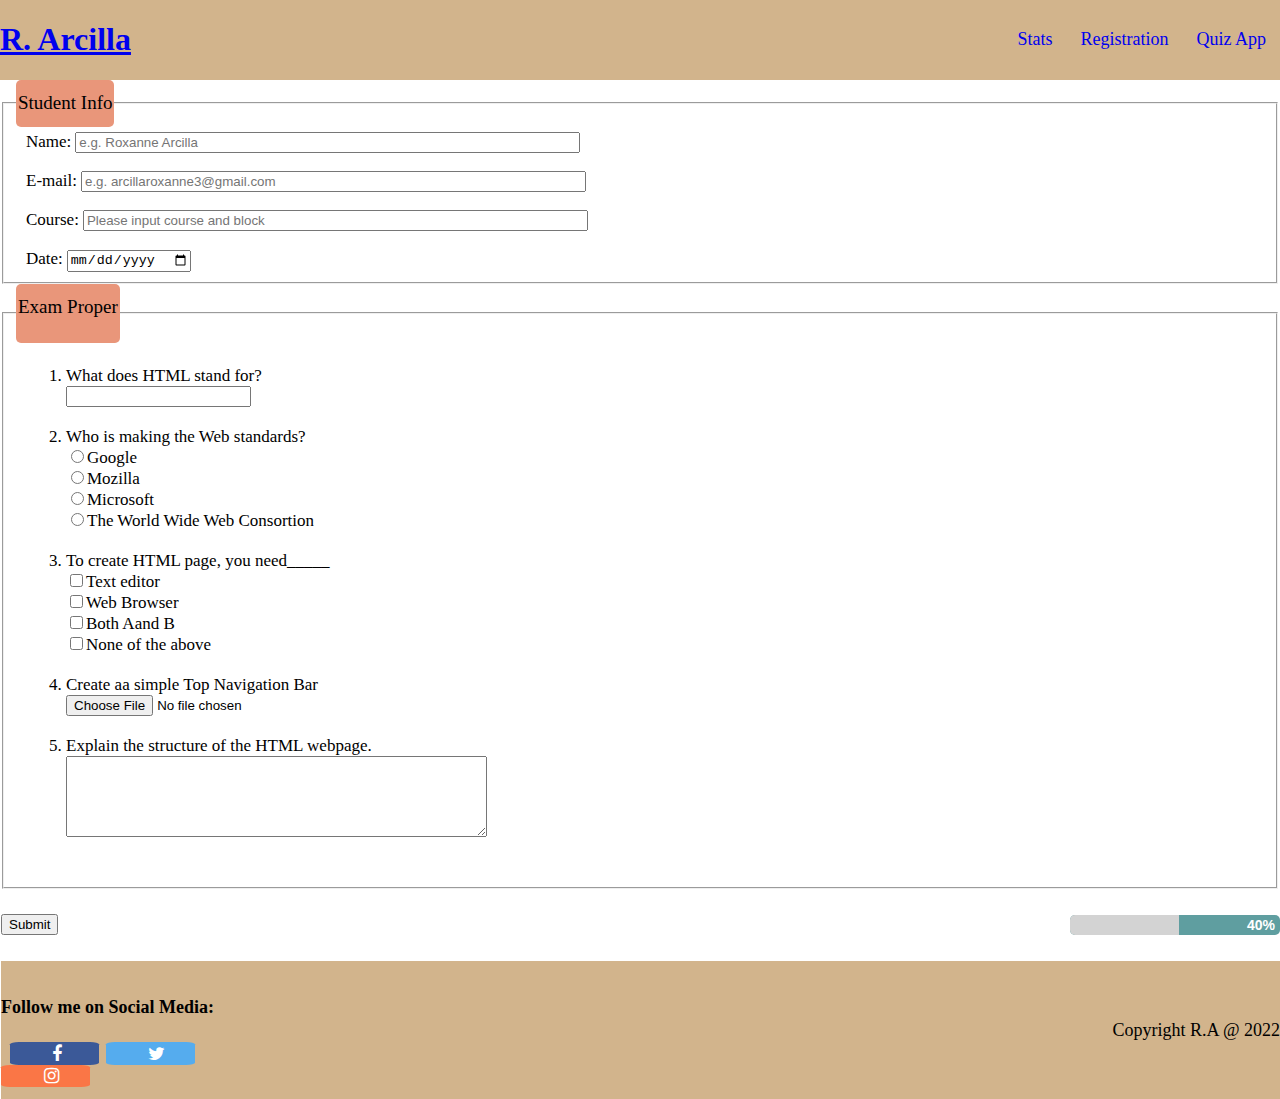
<file: quiz app.html>
<!DOCTYPE html>
<html lang="en">

 <head>
   <title>HTML and CSS</title>
   <link rel="stylesheet" href="qstyle.css">
   <link rel="stylesheet" href="https://cdnjs.cloudflare.com/ajax/libs/font-awesome/4.7.0/css/font-awesome.min.css">

 </head>
 <body>
   <body class="quiz">
      <nav class="navs">
      <h1><a href="quiz app.html">R. Arcilla</a></h1>
      <div class="nav-links">

    <ul>
      <li><a href="Stats">Stats</a></li>
      <li><a href="registration.html">Registration</a></li>
      <li><a href="quiz app.html">Quiz App</a></li>
    </ul>
      </nav>

      <form class="quiz">
         <fieldset class="stu-info">
            <legend>Student Info</legend>
            <label for="name">Name:</label>
            <input type="text" id="name" placeholder="e.g. Roxanne Arcilla" size="60"><br>

            <br>
            <label for="e-mail">E-mail:</label>
            <input type="text" id="email" placeholder="e.g. arcillaroxanne3@gmail.com" size="60"><br>

            <br>
            <label for="course">Course:</label>
            <input type="text" id="course" placeholder="Please input course and block" size="60"><br>

            <br>
            <label for="date">Date:</label>
           <input type="date" input placeholder="Date" class="date">
         </fieldset>

         <fieldset class="exam">
            <legend>Exam Proper</legend>
            
            <ol>
               <li>What does HTML stand for?</li>
               <input type="text" id="one" cols="20" rows="3"></textarea><br>
               
               <br>
               <li>Who is making the Web standards?</li>
               <input type="radio" name="level" value="Google" />Google<br>
               <input type="radio" name="level" value="Mozilla" />Mozilla<br>
               <input type="radio" name="level" value="Microsoft"/>Microsoft<br>
               <input type="radio" name="level" value="The World Wide Web Consortion" />The World Wide Web Consortion<br>
               <br>

               <li>To create HTML page, you need_____</li>
               <input type="checkbox" name="level" value="A. Text editor"/>Text editor<br>
               <input type="checkbox" name="level" value="B. Web Browse"/>Web Browser<br>
               <input type="checkbox" name="level" value="Both A and B"/>Both Aand B<br>
               <input type="checkbox" name="level" value="None of the above"/>None of the above<br>

               <br>
               <li>Create aa simple Top Navigation Bar</li>
               <input type="file" name="file"  value="file"><br>

               <br>
               <li>Explain the structure of the HTML webpage.</li>
               <textarea rows="5" cols="50"></textarea><br/>
            </ol>
            <br>
            </fieldset>
      </form>
      </body>
      <div class="submit">
      <input type="submit" value="Submit" />
      <div class="progress">
        <div class="progress__fill" style="width: 50%;"></div>
        <span class="progress__text">40%</span>
      </div>
      </body>
      <br>
      
   <footer>
    <div class="foooter">
      <h4>Follow me on Social Media:</h4>
      <a href="Copyright R.A @ 2022"></a>
        <a href="https://www.facebook.com/roxannearcilla1671" class="fa fa-facebook"></a>

                  <a href="https://twitter.com/Roxannearcilla2?t=Ni5egr4Jo9lenskGz2utLw&s=07" class="fa fa-twitter"></a>

                  <a href="https://www.instagram.com/rroxyy_arcilla/" class="fa fa-instagram"></a>
    </div>
    <div class="copy">
      <p>Copyright R.A @ 2022</p>
      </div>
   </footer>

  </body>
</html>
</file>
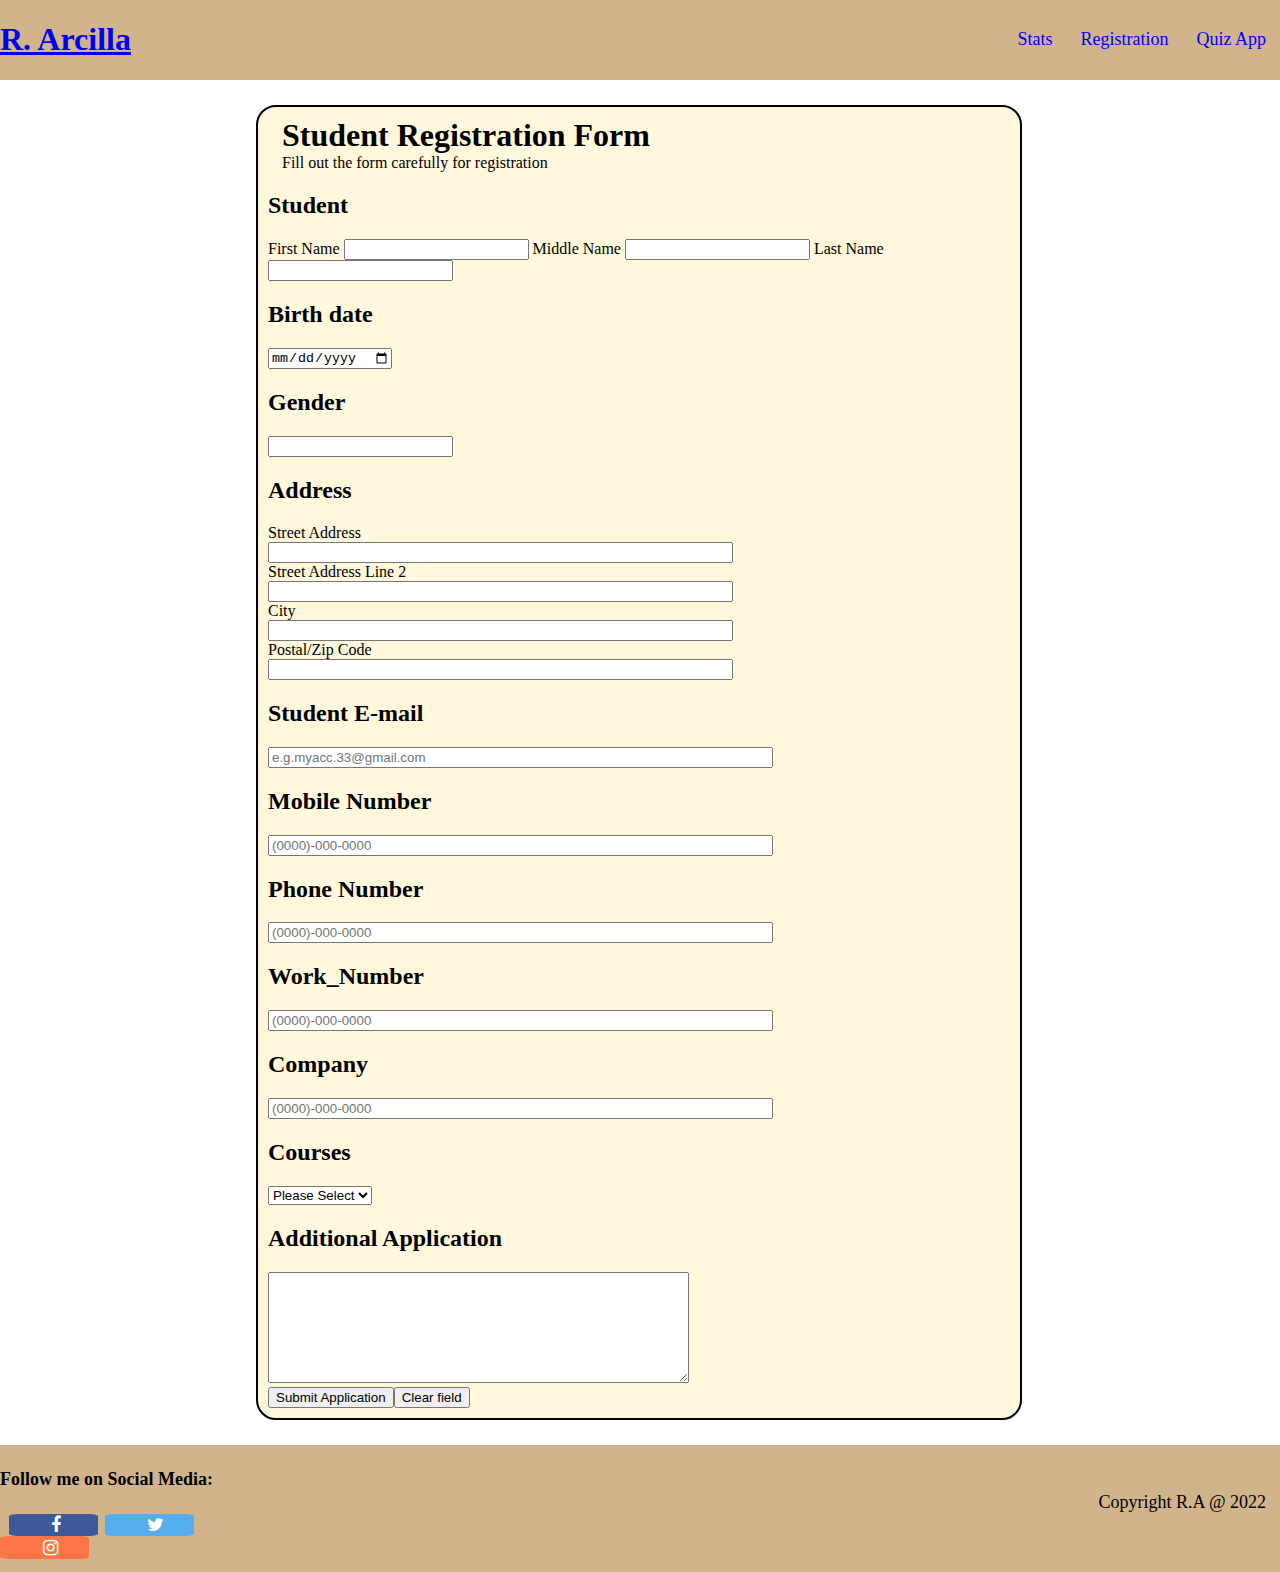
<file: registration.html>
<!DOCTYPE html>
<html lang="en">

 <head>
   <title>HTML and CSS</title>
   <link rel="stylesheet" href="rstyle.css">
   <link rel="stylesheet" href="https://cdnjs.cloudflare.com/ajax/libs/font-awesome/4.7.0/css/font-awesome.min.css">

 </head>
 <body>
   <body class="registration">
      <nav class="navs">
         <h1><a href="registration.html">R. Arcilla</a></h1>
         <div class="navs-links">

            <ul>
               <li><a href="stats.html">Stats</a></li>
               <li><a href="registration.html">Registration</a></li>
               <li><a href="quiz app.html">Quiz App</a></li>
            </ul>
         </nav>

               <body>
                  <div class="regform">
                     <h1><caption>Student Registration Form</caption></h1>
                     <p>Fill out the form carefully for registration</p>

                     <form>
                        <div id="name"></div>
                      <h2 class="name">Student</h2>
                      <label class="firstlabel">First Name</label>
                      <input class="firstname" type="text" name="first_name">

                      <label class="middlelabel">Middle Name</label>
                      <input class="middlename" type="text" name="middle_name">

                      <labelt class="lastlabel">Last Name</label>
                      <input class="lastname" type="text" name="last_name">
                     
                     <h2 class="name">Birth date</h2>
                     <input type="date" name="bithdate" min.="01" max="12">
                     <h2 class="name">Gender</h2>
                     <input type="text" name="gender" min.="01" max="12">
                     
                     <h2 class="name">Address</h2> 
                     <label class="addresslabel">Street Address</label>
                     <br>
                     <input classs="Address" type="text" name="Address" size="55">
                     <br>
                     <label class="addresslabel">Street Address Line 2</label>
                     <br>
                     <input classs="Address" type="text" name="Address" size="55">
                    <br>
                     <label class="citylabel">City</label>
                     <br>
                     <input classs="city" type="text" name="city" size="55"><br>
                     <label class="postal/zipcodelabel">Postal/Zip Code</labe><br>
                     <input classs="postal/zipcodelabel" type="text" name="postal/zip code" size="55">
                     
                     <h2 class="name">Student E-mail</h2>
                     <input type="text" name="student e-mail" placeholder="e.g.myacc.33@gmail.com" size="60">
                     <input type="hidden" name="student_e-mail" size="60">
                     <label class="student-emaillabel"></label>

                     <h2 class="name">Mobile Number</h2>
                     <input type="text" name="student_e-mail" placeholder="(0000)-000-0000" size="60">
                     <input type="hidden" name="phone_number" size="55">

                     <h2 class="name">Phone Number</h2>
                     <input type="text" name="phone_number" placeholder="(0000)-000-0000" size="60">
                     <input type="hidden" name="phone_number" size="55">

                     <h2 class="name">Work_Number</h2>
                     <input type="text" name="work_number" placeholder="(0000)-000-0000" size="60">
                     <input type="hidden" name="phone_number" size="55">
                     <br>

                     <h2 class="name">Company</h2>
                     <input type="text" name="work_number" placeholder="(0000)-000-0000" size="60"><br>

                     <h2 class="name">Courses</h2>
                     <select>
                        <option disabled hidden selected>Please Select</option>
                        <option value="BSIT">BSIT</option>
                        <option value="BSIS">BSIS</option>
                        <option value="BSCS">BSCS</option>
                     </select><br>

                     <h2 classs="name">Additional Application</h2>
                     <textarea name="desc" id="desc" cols="50" rows="7" fixed></textarea><br>

                     <div class="box"></div>
                     <button>Submit Application</buttom>
                     <button id="btn">Clear field</button>
                     </form>
                     </div>
             <footer>
               <div class="footer">
                  <h4>Follow me on Social Media:</h4>
                  <a href="Copyright R.A  @ 2022"></a>
                    <a href="https://www.facebook.com/roxannearcilla1671" class="fa fa-facebook"></a>

                  <a href="https://twitter.com/Roxannearcilla2?t=Ni5egr4Jo9lenskGz2utLw&s=07" class="fa fa-twitter"></a>

                  <a href="https://www.instagram.com/rroxyy_arcilla/" class="fa fa-instagram"></a>
                  </div>
                  <div class="copy">
                  <p>Copyright R.A @ 2022</p>
                  </div>
            </footer>
   </body>
</html>
</file>
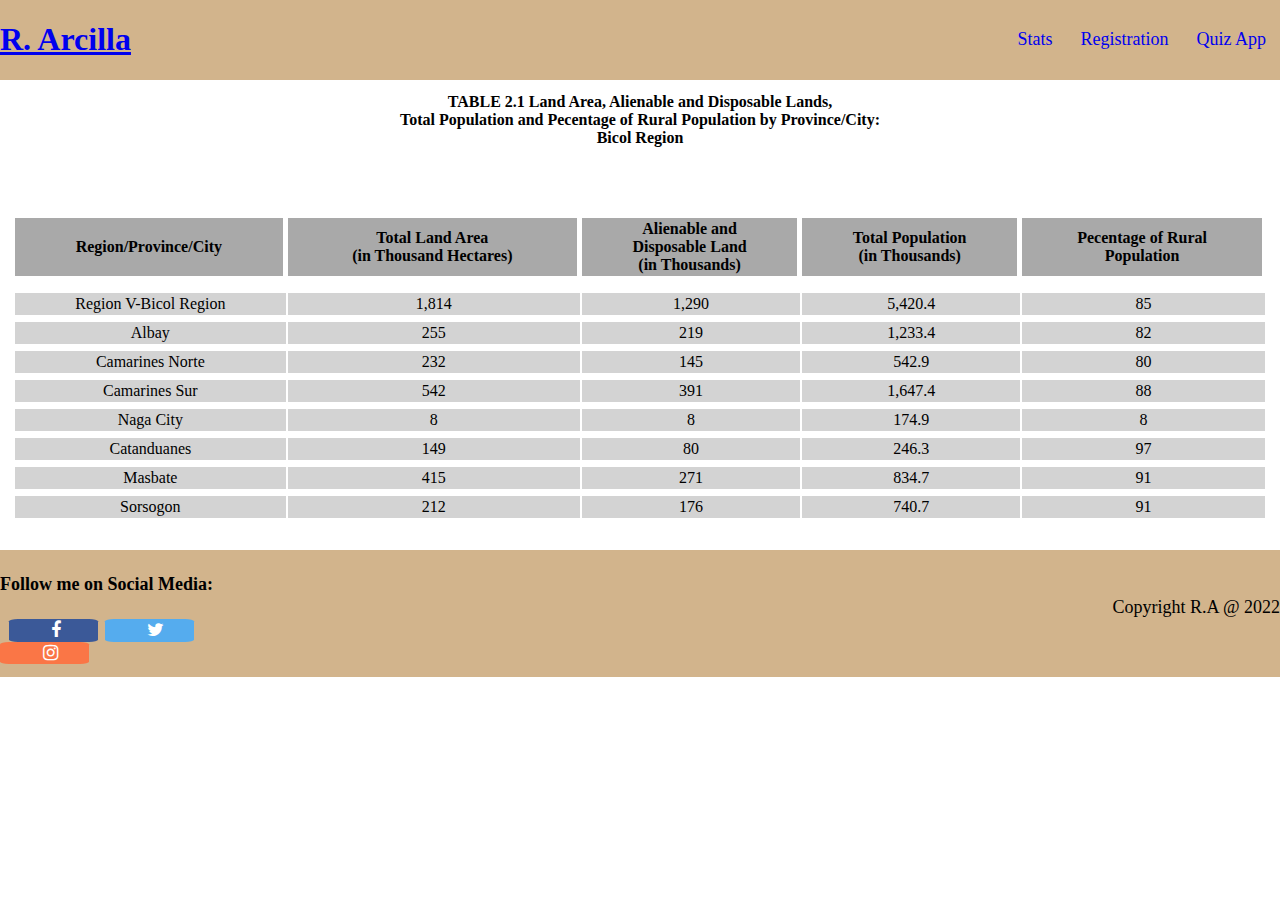
<file: stats.html>
<!DOCTYPE html>
<html lang="en">

 <head>
   <title>HTML and CSS</title>
   <link rel="stylesheet" href="statsstyle.css">
   <link rel="stylesheet" href="https://cdnjs.cloudflare.com/ajax/libs/font-awesome/4.7.0/css/font-awesome.min.css">

 </head>
 <body>
   <body class="stats">
      <nav class="navs">
      <h1><a href="stats.html">R. Arcilla</a></h1>
      <div class="nav-links">

    <ul>
      <li><a href="Stats">Stats</a></li>
      <li><a href="registration.html">Registration</a></li>
      <li><a href="quiz app.html">Quiz App</a></li>
    </ul>
      </nav>

      <div class="boxstyle">
          
         <h4><caption>TABLE 2.1 Land Area, Alienable and Disposable Lands,<br>Total Population
            and Pecentage of Rural Population by Province/City: Bicol Region</caption></h4>
            <table class="content-table">
               <tr>
                  <th>Region/Province/City</th>
                  <th>Total Land Area<br>(in Thousand Hectares)</th>
                  <th>Alienable and<br> Disposable Land<br>(in Thousands)</th>
                  <th>Total Population<br>(in Thousands)</th>
                  <th>Pecentage of Rural<br>Population</th>
               </tr>
               <tr>
                  <td>Region V-Bicol Region</td>
                   <td>1,814</td>
                   <td>1,290</td>
                   <td>5,420.4</td>
                   <td>85</td>
               </tr>
               <tr>
                  <td>Albay</td>
                  <td>255</td>
                  <td>219</td>
                  <td>1,233.4</td>
                  <td>82</td>
               </tr>
               <tr>
                  <td>Camarines Norte</td>
                  <td>232</td>
                  <td>145</td>
                  <td>542.9</td>
                  <td>80</td>
               </tr>
               <tr>
                  <td>Camarines Sur</td>
                  <td>542</td>
                  <td>391</td>
                  <td>1,647.4</td>
                  <td>88</td>
               </tr>
               <tr>
                  <td>Naga City </td>
                  <td>8</td>
                  <td>8</td>
                  <td>174.9</td>
                  <td>8</td>
               </tr>
               <tr>
                  <td>Catanduanes</td>
                  <td>149</td>
                  <td>80</td>
                  <td>246.3</td>
                  <td>97</td>
               </tr>
               <tr>
                  <td>Masbate</td>
                  <td>415</td>
                  <td>271</td>
                  <td>834.7</td>
                  <td>91</td>
               </tr>
               <tr>
                  <td>Sorsogon</td>
                  <td>212</td>
                  <td>176</td>
                  <td>740.7</td>
                  <td>91</td>
               </tr>
             </table> 
       </div>     

            <br>
            <footer>
               <div class="footer">
                  <h4>Follow me on Social Media:</h4>
                  <a hef="Copyright R.A @ 2022"></a>
                    <a href="https://www.facebook.com/roxannearcilla1671" class="fa fa-facebook"></a>

                  <a href="https://twitter.com/Roxannearcilla2?t=Ni5egr4Jo9lenskGz2utLw&s=07" class="fa fa-twitter"></a>

                  <a href="https://www.instagram.com/rroxyy_arcilla/" class="fa fa-instagram"></a>
                  </div>
                  <div class="copy">
                     <p>Copyright R.A @ 2022</p>
                  </div>
            </footer>
 </body>
</html>
</file>
<file: qstyle.css>
body{
   margin: 0%;
   padding:0%;
   box-sizing: border-box;

}
nav{
   display: flex;
   align-items: center;
   justify-content: space-between;
   background-color: tan;
}
.nav-links ul{
   display: flex;
   list-style-type: none;
}
.nav-links li a{
   text-decoration: none;
   margin: 0 14px;
   font-size: 18px;
}
.stu-info legend{
   background-color:darksalmon;
   border-radius: 5px;
   padding-top: 1%;
   padding-bottom: 1%;
   font-size: 19px;
}
.exam legend{
   background-color:darksalmon;
   border-radius: 5px;
   padding-top: 1%;
   padding-bottom: 2%;
   font-size: 19px;
}
.stu-info label{
   margin-left:10px;
   font-size: 17px;
}

fieldset ol{
   margin-left: 10px;
   font-size: 17px;
}
.submit{
   margin-top: 2%;
   padding-right: 0px;
   margin-left: 1px;
}
.progress { 
    position:relative;
    width: 210px;
    height: 20px;
    background:cadetblue;
    border-radius: 5px;
    overflow: hidden;
    margin-top: 1px;
    margin-bottom: 2%;
    float: right;
}
.progress__fill {
    width: 10%;
    height: 100%;
    background-color:lightgrey;
    margin-left: 0%;
    padding-right: 2%;
   
}
.progress__text {
    position: absolute;
    top: 50%;
    transform: translateY(-50%);
    right: 5px;
    font: bold 14px 'Quicksand', sans-serif;
    color: white;
}



footer{
   align-items: center;
   justify-content: space-between;
   padding-top: 1px;
   margin-top: 2%;
   display: flex;
   background-color:tan;
   padding-bottom: 1%;
   padding-top: 1%;
   font-size:large;
 }
 
 .fa{
   padding: 20%;
   font-size: 30px;
   width: 2%;
   text-align: center;
   text-decoration: none;
   border-radius: 10%;
   height: 20%;

 }

 /* Facebook */
 .fa-facebook{
   background-color: #3b5998;
   color: white;
   padding-top: 1%;
   padding-bottom: 1%;
   margin-left: 4%;
   margin-right: 1%;

 }
 /* Twitter */
 .fa-twitter{
   background-color: #55acee;
   color: white;
   padding-top: 1%;
   padding-bottom: 1%;
   margin-right: 1%
 }
 /* Instagram */
 .fa-instagram{
   background-color: #fa7646;
   color: white;
   padding-top: 1%;
   padding-bottom: 1%;
 }
</file>
<file: rstyle.css>
body{
   margin: 0%;
   padding: 0%;
   box-sizing: border-box;
}
nav{
   display: flex;
   align-items: center;
   justify-content: space-between;
   background-color: tan;
}
.navs-links ul{
   display: flex;
   list-style-type: none;

}
.navs-links li a{
   text-decoration:none;
   margin: 0 14px;
   font-size: 18px;

}
.regform{
   background-color:cornsilk;
   border: 2px solid;
   margin-right: 20%;
   margin-left: 20%;
   padding: 10px;
   border-radius: 20px;
   width: 58%;
   margin-top: 2%;
   margin-bottom: 2%;

}
.regform h1,p{
   margin-top: 0%;
   padding-top: 0%;
   margin: 0 14px;
}

.form {
   display: inline-block;

} 

.regform-form, input #fname, #mname, #lname{
   width: 20%;

}
.input-h2 #birthday, #gender{
   margin: 1%;
   width: 20%;
   
}
.input-h2 #course{
   margin: 1%;
   width: 20%;
}

.input-h2 #street-address,#pzc{
   margin: 1%;
   width: 70%;
}
.box{
  font: right;
}

footer{
   align-items: center;
   justify-content: space-between;
   padding-top: 1px;
   display: flex;
   background-color: tan;
   padding-bottom: 1%;
   padding-top: 0%;
   font-size:large;
}

.fa{
   padding: 20%;
   font-size: 30px;
   width: 2%;
   text-align: center;
   text-decoration: none;
   border-radius: 10%;
   height: 20%;

 }

 /* Facebook */
 .fa-facebook{
   background-color: #3b5998;
   color: white;
   padding-top: 1%;
   padding-bottom: 1%;
   margin-left: 4%;
   margin-right: 1%;

 }
 /* Twitter */
 .fa-twitter{
   background-color: #55acee;
   color: white;
   padding-top: 1%;
   padding-bottom: 1%;
   margin-right: 1%
 }
 /* Instagram */
 .fa-instagram{
   background-color: #fa7646;
   color: white;
   padding-top: 1%;
   padding-bottom: 1%;
 }
</file>
<file: statsstyle.css>
body{
   margin: 0;
   padding:0%;
   box-sizing: border-box;
}

nav{
   display: flex;
   align-items: center;
   justify-content: space-between;
   background-color:tan;
 }
 .nav-links ul{
   display: flex;
   list-style-type: none;
}

.nav-links li a{
   text-decoration:none;
   list-style-type: none;
   margin: 0 14px;
   font-size: 18px;

}
.boxstyle h4{
   box-sizing: border-box;
   text-align: center;
   margin: 3%;
   padding: 1%;
   padding-top:0%;
   font-size :medium;
   border: 2% solid;
   margin-left: 30%;
   margin-right: 30%;
   margin-top: 1%;

}
caption{
   background-color:black;
   padding: 2%;
   
}
.content-table{
   width: 100%;
   padding: 0%;
   margin: 30%; 
   text-align:center;
   margin: 25px 5px 0 5px;
   border: 2px solid;
}
.content-table th, .content-table td{
   border-bottom: 10px solid white;
   border-top: 5px solid white;
}

table th{
   text-align: center;
   padding: 2px 10px;
   border-right: 3px solid white;
   background-color:darkgrey;

}
.content-table td{
   padding: 2px 10px;
   text-align: center;
   border-bottom: 20px;
   background-color: lightgrey;
   margin-right: 16%;
}
.content-table{
   font-size: medium;
   border: 1px;
   margin: 0%;
   padding: 1%;
}

 footer{
   align-items: center;
   justify-content: space-between;
   padding-top: 1px;
   margin-top: 0%;
   display: flex;
   background-color:tan;
   padding-bottom: 1%;
   padding-top: 0%;
   font-size:large;
 }

 .fa{
   padding: 20%;
   font-size: 30px;
   width: 2%;
   text-align: center;
   text-decoration: none;
   border-radius: 10%;
   height: 20%;

 }

 /* Facebook */
 .fa-facebook{
   background-color: #3b5998;
   color: white;
   padding-top: 1%;
   padding-bottom: 1%;
   margin-left: 4%;
   margin-right: 1%;

 }
 /* Twitter */
 .fa-twitter{
   background-color: #55acee;
   color: white;
   padding-top: 1%;
   padding-bottom: 1%;
   margin-right: 1%
 }
 /* Instagram */
 .fa-instagram{
   background-color: #fa7646;
   color: white;
   padding-top: 1%;
   padding-bottom: 1%;
 }
</file>
